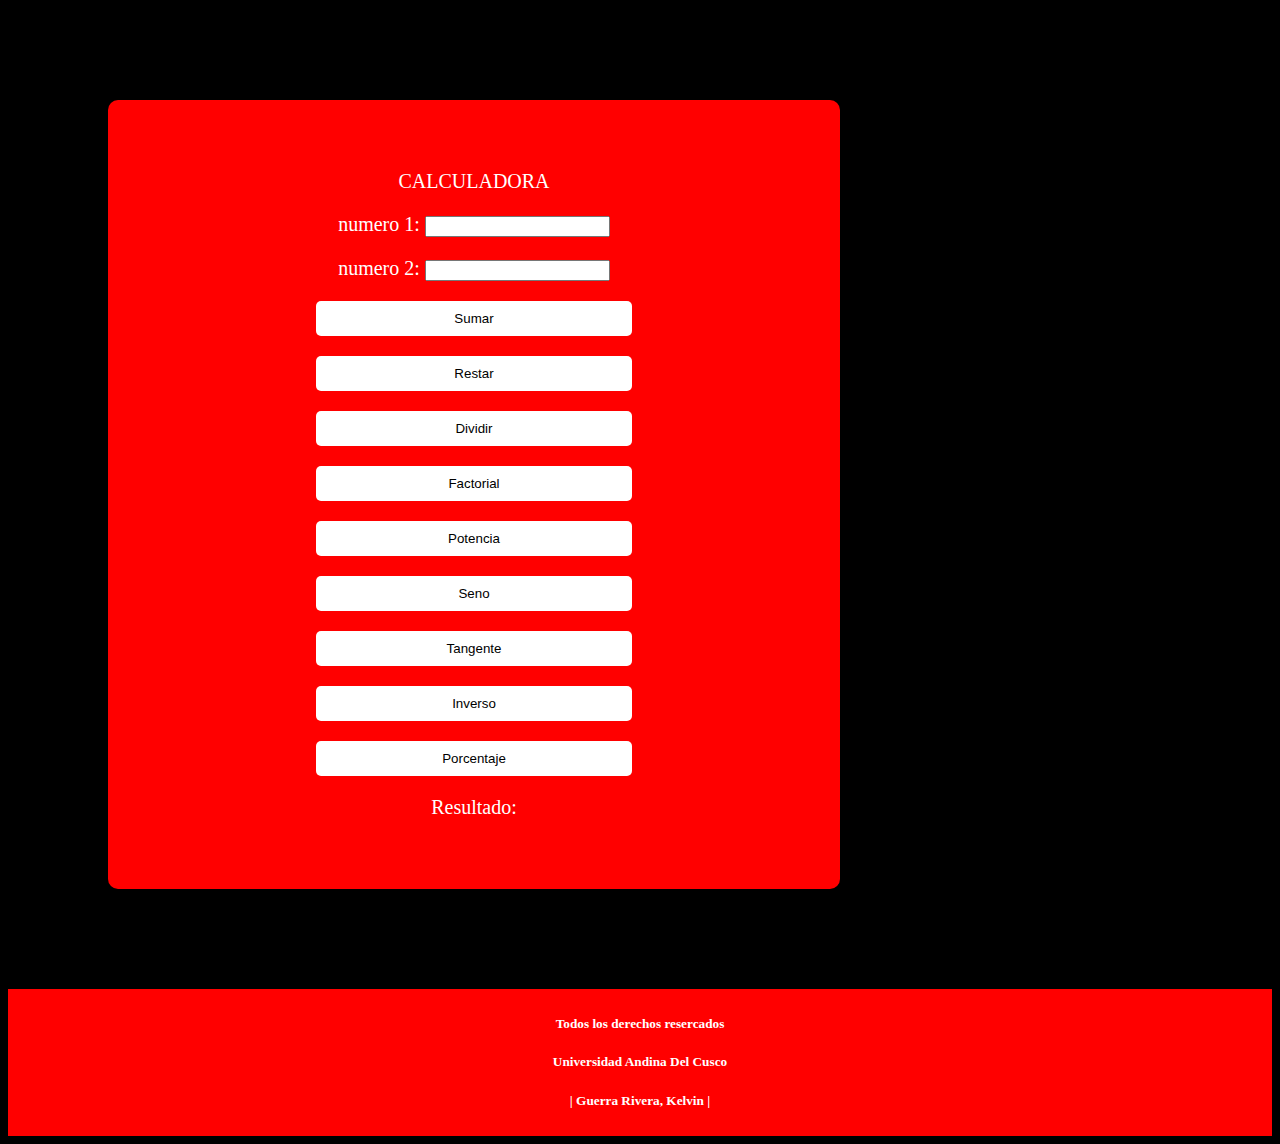
<file: index.html>
<!DOCTYPE html>
<html lang="en">
<head>
    <meta charset="UTF-8">
    <meta http-equiv="X-UA-Compatible" content="IE=edge">
    <meta name="viewport" content="width=device-width, initial-scale=1.0">
    <title>Calculadora</title>
    <link rel="stylesheet" href="estilos.css">
 
</head>
<body>
    <script src="log.js"></script>
    <div class="calculadora">
        <p>CALCULADORA</p>
        <p>numero 1: <input type="text" id="txtNum1"></p>
        <p>numero 2: <input type="text" id="txtNum2"></p>
        <p><button class="boton" type="button" onclick="sumar()">Sumar</button></p>
        <p><button class="boton" type="button" onclick="restar()">Restar</button></p>
        <p><button class="boton" type="button" onclick="dividir()">Dividir</button></p>
        <p><button class="boton" type="button" onclick="factorial()">Factorial</button></p>
        <p><button class="boton" type="button" onclick="potencia()">Potencia</button></p>
        <p><button class="boton" type="button" onclick="seno()">Seno</button></p>
        <p><button class="boton" type="button" onclick="tangente()">Tangente</button></p>
        <p><button class="boton" type="button" onclick="inverso()">Inverso</button></p>
        <p><button class="boton" type="button" onclick="porcentaje()">Porcentaje</button></p>
        <p id="lblResultado">Resultado: </p>
    </div>

    <footer>
        <h5>Todos los derechos resercados</h5>
        <h5>Universidad Andina Del Cusco</h5>
        <h5> | Guerra Rivera, Kelvin |</h5>
    </footer>
</body>
</html>
</file>
<file: estilos.css>
body{
    background-color: black;
}
.calculadora{
    color: white;
    font-size: 20px;
    text-align: center;
    padding: 50px;
    background-color: red;
    width: 50%;
    margin: 100px;
    border-radius: 10px;

}
.boton{
    background-color: white;
    border: 0;
    padding: 10px;
    width: 50%;
    margin: 0px;
    border-radius: 5px;
}
footer{
    width: 100%;
    position: relative;
    margin-top: -51;
    
    padding: 5px 0px;
    clear: both;
    background: red;
    text-align: center;
    color: white;
}
</file>
